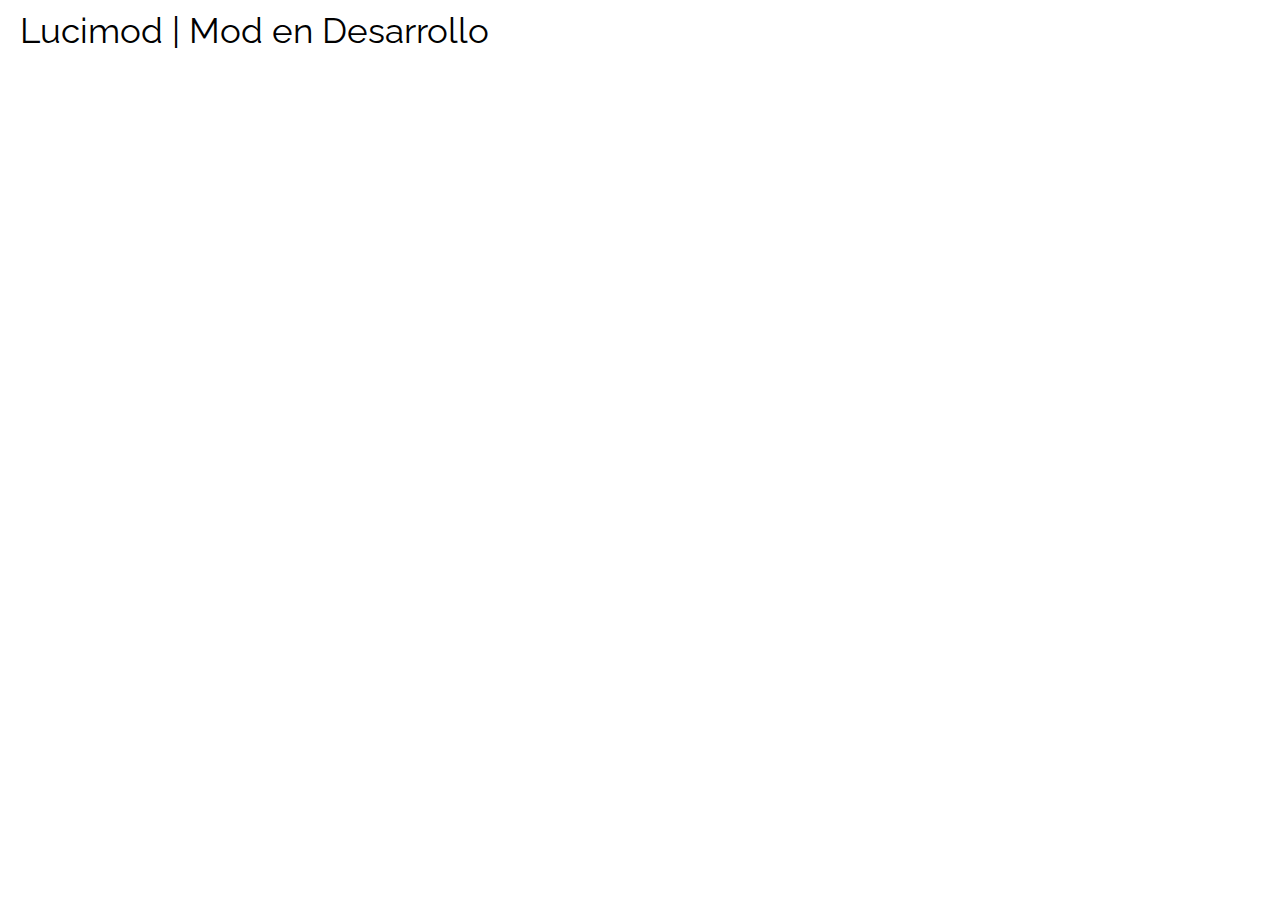
<file: wait.html>
<!DOCTYPE html>
<html lang="es">
<head>
    <meta charset="UTF-8">
    <meta name="viewport" content="width=device-width, initial-scale=1.0">
    <title>Espera</title>
    <link rel="stylesheet" href="css/styles2.css">
    <link href="https://fonts.googleapis.com/css2?family=Raleway&display=swap" rel="stylesheet">

    <header class="header">

        <nav class="menu">

            <div class="logo-box">
                <h1><a href="index.html">Lucimod | Mod en Desarrollo</a></h1>
                <span class="btn-menu"><i class="fas fa-bars"></i></span>
            </div>

        </header>
</head>
<body>
    
</body>
</html>
</file>
<file: css/styles2.css>
*{
    margin: 0;
    padding: 0;
    box-sizing: border-box;
}

body{
    background: #fff;
    overflow-x: hidden;
    font-family: 'Raleway', sans-serif;

}

html{
    scroll-behavior: smooth;
}

/** Menu de Navegación **/
#header{
    position: relative;
    width: 100%;
    text-align: center;
}

.menu{
    position: fixed;
    top: 0;
    left: 0;
    width: 100%;
    height: 60px;
    background: #fff;

    display: flex;
    justify-content: space-between;
    align-items: center;
    z-index: 9999;
}

.menu .logo-box{
    margin-left: 20px
}

.menu .logo-box h1 a{
    text-decoration: none;
    font-size: 35px;
    font-weight: 400;
    color: var(--black)
}

.menu .list-container{
    margin-right: 20px;
}

.menu .list-container .lists{
    display: flex;
}

.menu .list-container .lists li{
    list-style: none;
}

.menu .list-container .lists li a{
    text-decoration: none;
    margin: 0px 10px;
    padding: 8px;
    color: var(--black);
    border-radius: 24px;
    font-size: 16px;
    transition: 0.3s;
}

.btn-menu > .fa-bars{
    display: none;
}
</file>
